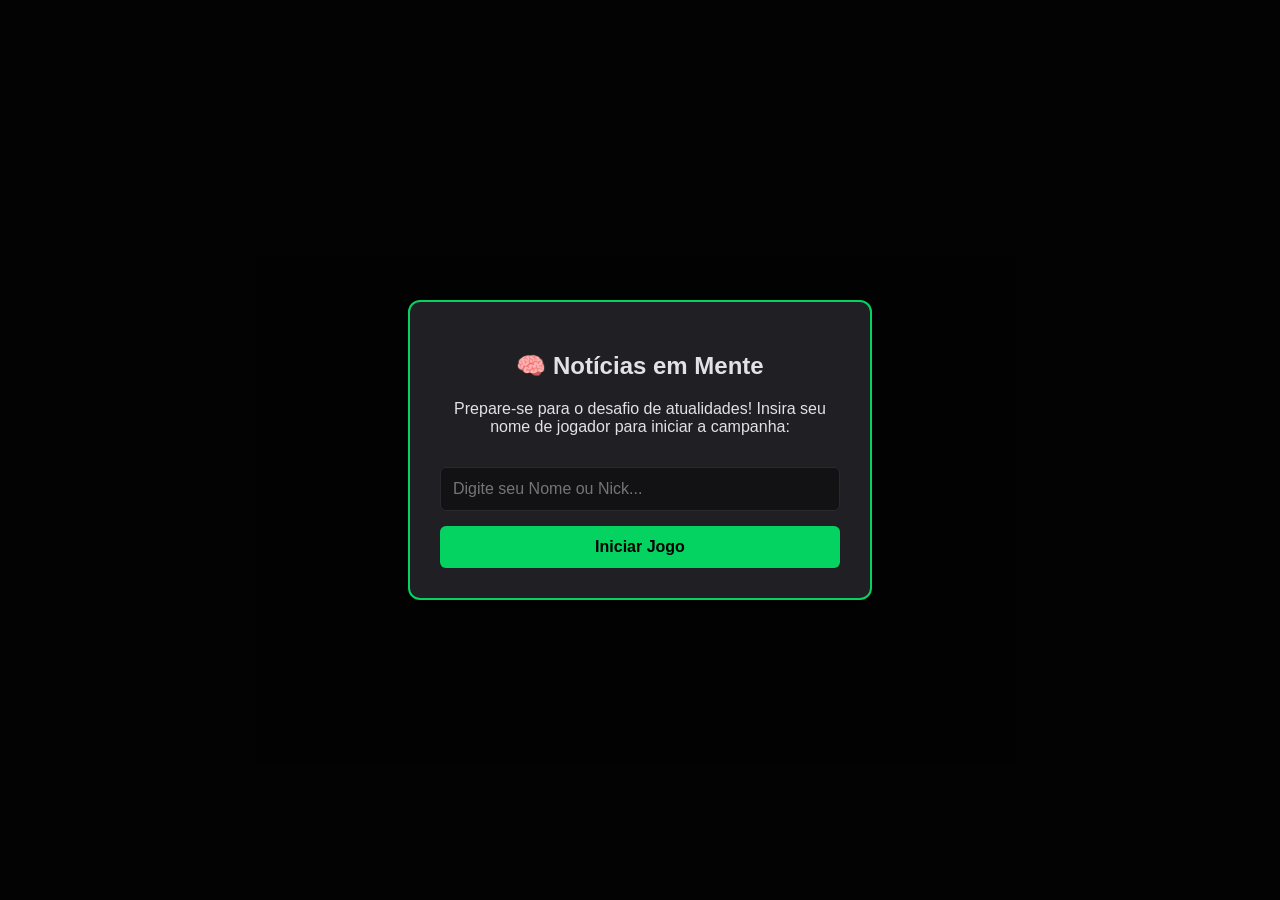
<file: jogo-da-memoria/index.html>
<!DOCTYPE html>
<html lang="pt-br">
<head>
    <meta charset="UTF-8">
    <meta name="viewport" content="width=device-width, initial-scale=1.0, maximum-scale=1.0, user-scalable=no">
    <title>Notícias em Mente - Arcade</title>
    <link rel="stylesheet" href="style.css">
</head>
<body>
    <!-- Tela de Login Inicial -->
    <div id="login-screen" class="modal-overlay">
        <div class="modal-box">
            <h2>🧠 Notícias em Mente</h2>
            <p>Prepare-se para o desafio de atualidades! Insira seu nome de jogador para iniciar a campanha:</p>
            <input type="text" id="username-input" placeholder="Digite seu Nome ou Nick..." maxlength="15">
            <button id="start-campaign-btn">Iniciar Jogo</button>
        </div>
    </div>

    <div class="game-container hidden" id="main-game-container">
        <header>
            <h1>🧠 Notícias em Mente</h1>
            <div class="status-panel">
                <span id="player-display">Jogador: </span>
                <span id="moves-counter">Movimentos: 0</span>
                <span id="current-phase">Fase: 1/3</span>
            </div>
        </header>

        <!-- Tabuleiro -->
        <main class="game-grid" id="game-grid"></main>

        <!-- Ranking -->
        <section class="ranking-container">
            <h2>🏆 Hall da Fama Arcade (Menos Movimentos)</h2>
            <table id="ranking-table">
                <thead>
                    <tr>
                        <th>Posição</th>
                        <th>Nome</th>
                        <th>Pontuação Total</th>
                        <th>Data</th>
                    </tr>
                </thead>
                <tbody id="ranking-body">
                    <!-- Gerado dinamicamente -->
                </tbody>
            </table>
        </section>
    </div>

    <script src="script.js"></script>
</body>
</html>
</file>
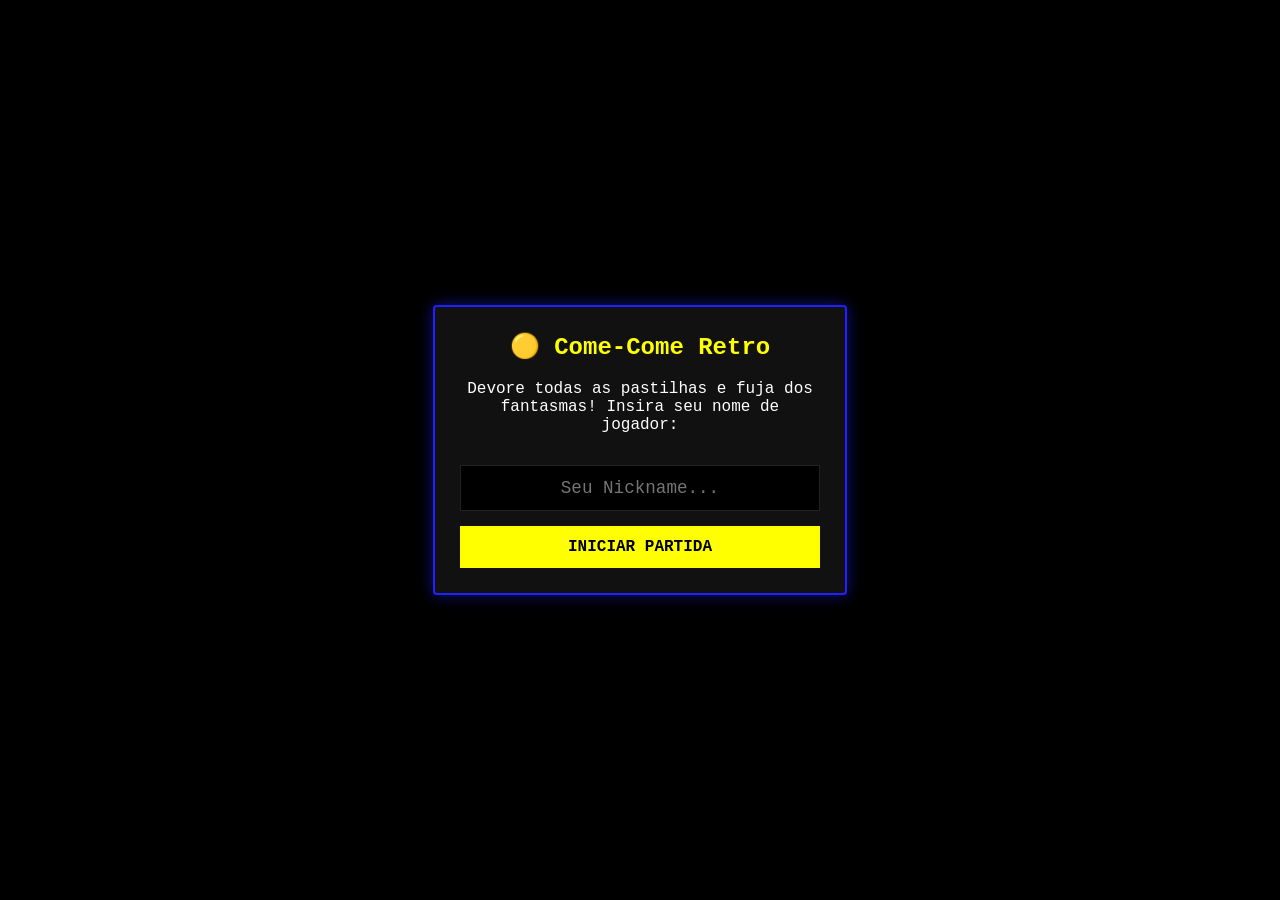
<file: pac-man/index.html>
<!DOCTYPE html>
<html lang="pt-br">
<head>
    <meta charset="UTF-8">
    <meta name="viewport" content="width=device-width, initial-scale=1.0, maximum-scale=1.0, user-scalable=no">
    <title>Come-Come Arcade - Portfólio</title>
    <link rel="stylesheet" href="style.css">
</head>
<body>
    <div id="login-screen" class="modal-overlay">
        <div class="modal-box">
            <h2>🟡 Come-Come Retro</h2>
            <p>Devore todas as pastilhas e fuja dos fantasmas! Insira seu nome de jogador:</p>
            <input type="text" id="username-input" placeholder="Seu Nickname..." maxlength="12">
            <button id="start-game-btn">Iniciar Partida</button>
        </div>
    </div>

    <div class="game-container hidden" id="main-game-container">
        <header>
            <h1>🟡 COME-COME</h1>
            <div class="scoreboard">
                <div>Jogador: <span id="player-name-display">---</span></div>
                <div>Pontos: <span id="score-display">0</span></div>
                <div>Vidas: <span id="lives-display">❤️ ❤️ ❤️</span></div>
            </div>
        </header>

        <div class="arcade-layout">
            <div class="canvas-area">
                <canvas id="game-canvas" width="380" height="380"></canvas>
            </div>

            <div class="mobile-controls">
                <div></div>
                <button class="ctrl-btn" id="ctrl-up">▲</button>
                <div></div>
                <button class="ctrl-btn" id="ctrl-left">◀</button>
                <div class="center-pad">🎮</div>
                <button class="ctrl-btn" id="ctrl-right">▶</button>
                <div></div>
                <button class="ctrl-btn" id="ctrl-down">▼</button>
                <div></div>
            </div>

            <section class="ranking-container">
                <h3>🏆 TOP 5 RECORDES</h3>
                <table>
                    <thead>
                        <tr>
                            <th>Pos</th>
                            <th>Nome</th>
                            <th>Pontos</th>
                        </tr>
                    </thead>
                    <tbody id="ranking-body">
                        </tbody>
                </table>
            </section>
        </div>
    </div>

    <script src="script.js"></script>
</body>
</html>
</file>
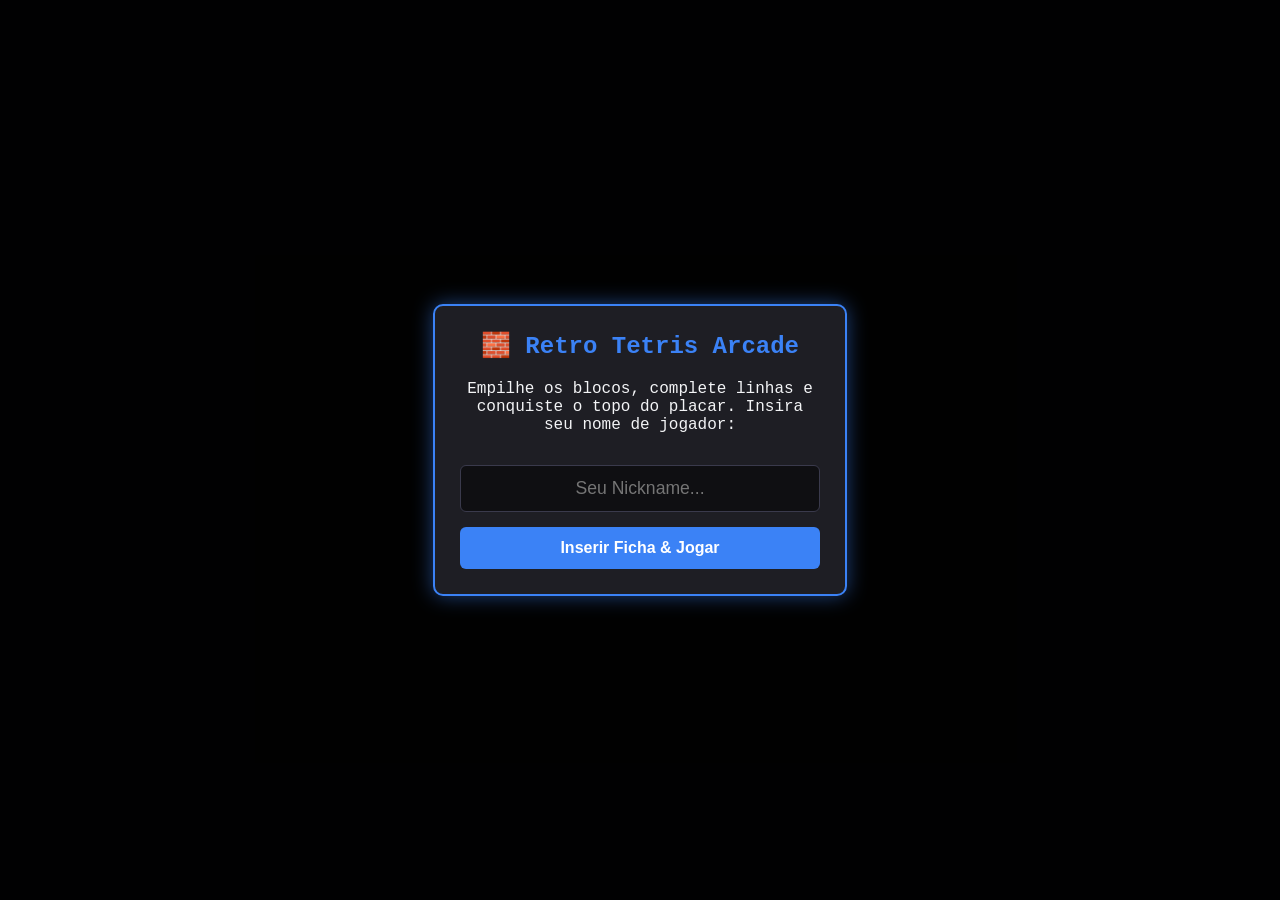
<file: tetris/index.html>
<!DOCTYPE html>
<html lang="pt-br">
<head>
    <meta charset="UTF-8">
    <meta name="viewport" content="width=device-width, initial-scale=1.0, maximum-scale=1.0, user-scalable=no">
    <title>Arcade Tetris - Portfólio</title>
    <link rel="stylesheet" href="style.css">
</head>
<body>
    <!-- Tela de Login Inicial -->
    <div id="login-screen" class="modal-overlay">
        <div class="modal-box">
            <h2>🧱 Retro Tetris Arcade</h2>
            <p>Empilhe os blocos, complete linhas e conquiste o topo do placar. Insira seu nome de jogador:</p>
            <input type="text" id="username-input" placeholder="Seu Nickname..." maxlength="12">
            <button id="start-game-btn">Inserir Ficha & Jogar</button>
        </div>
    </div>

    <!-- Container Principal do Jogo -->
    <div class="game-container hidden" id="main-game-container">
        <header>
            <h1>🧱 TETRIS</h1>
            <div class="scoreboard">
                <div>Jogador: <span id="player-name-display">---</span></div>
                <div>Pontos: <span id="score-display">0</span></div>
                <div>Linhas: <span id="lines-display">0</span></div>
            </div>
        </header>

        <!-- Área Central: Jogo + Ranking -->
        <div class="arcade-layout">
            <div class="canvas-area">
                <canvas id="tetris-canvas" width="240" height="480"></canvas>
            </div>

            <!-- Painel de Controles Touch Interativos (Mobile) -->
            <div class="mobile-controls">
                <button class="ctrl-btn btn-left" id="ctrl-left">◀</button>
                <button class="ctrl-btn btn-rotate" id="ctrl-rotate">🔄</button>
                <button class="ctrl-btn btn-right" id="ctrl-right">▶</button>
                <button class="ctrl-btn btn-down" id="ctrl-down">▼</button>
            </div>

            <!-- Placar de Líderes -->
            <section class="ranking-container">
                <h3>🏆 TOP 5 RECORDES</h3>
                <table>
                    <thead>
                        <tr>
                            <th>Pos</th>
                            <th>Nome</th>
                            <th>Pontos</th>
                        </tr>
                    </thead>
                    <tbody id="ranking-body">
                        <!-- Inserido dinamicamente -->
                    </tbody>
                </table>
            </section>
        </div>
    </div>

    <script src="script.js"></script>
</body>
</html>
</file>
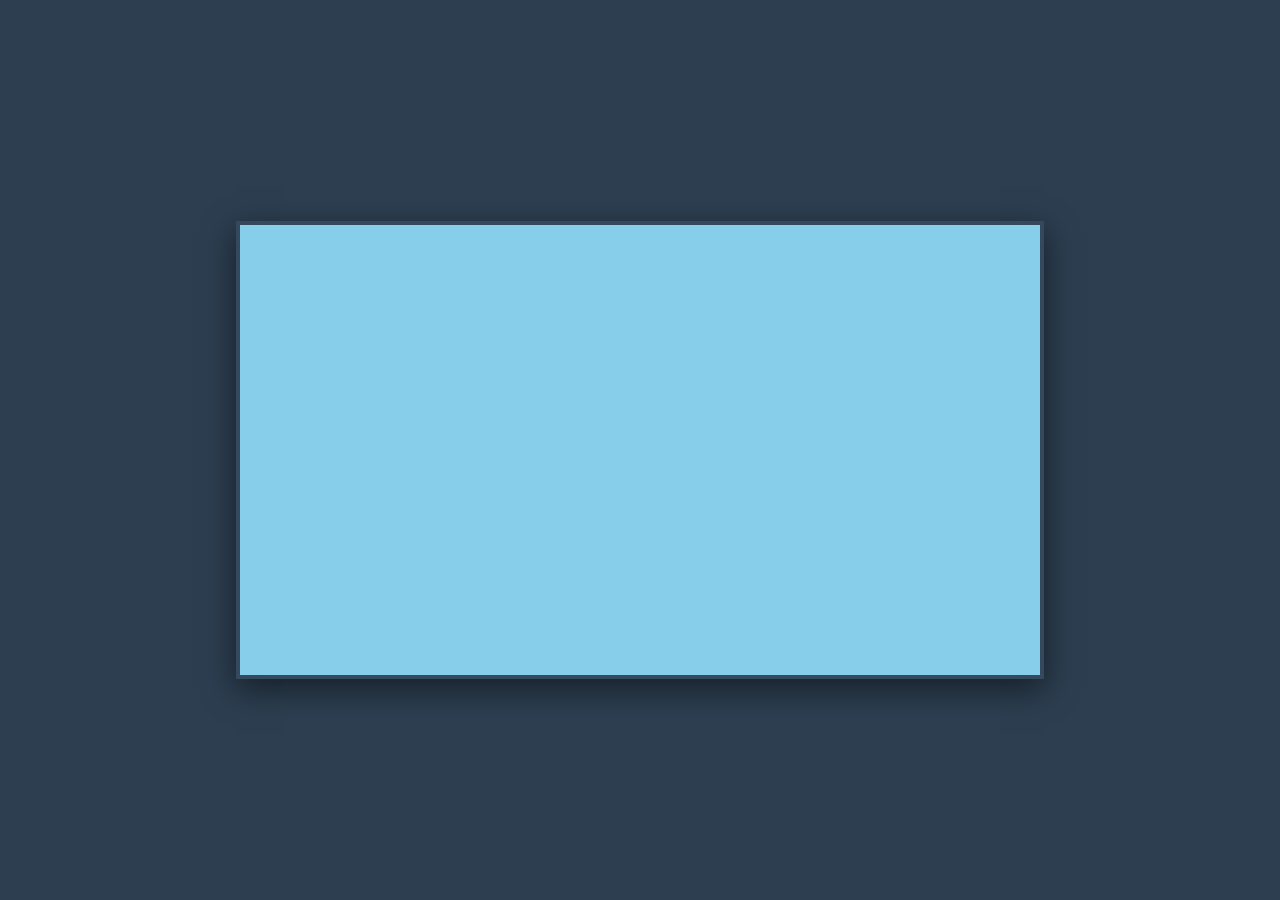
<file: worms/index.html>
<!DOCTYPE html>
<html lang="pt-br">
<head>
    <meta charset="UTF-8">
    <meta name="viewport" content="width=device-width, initial-scale=1.0">
    <title>Worms 2D Clone</title>
    <style>
        body {
            margin: 0;
            padding: 0;
            background-color: #2c3e50;
            display: flex;
            justify-content: center;
            align-items: center;
            height: 100vh;
            font-family: sans-serif;
        }
        canvas {
            border: 4px solid #34495e;
            background-color: #87CEEB;
            box-shadow: 0 10px 30px rgba(0,0,0,0.5);
        }
    </style>
</head>
<body>

    <canvas id="gameCanvas" width="800" height="450"></canvas>

    <script type="module" src="./src/game.js"></script>

</body>
</html>
</file>
<file: jogo-da-memoria/style.css>
/* Definições de Reset e Fundo */
body {
    margin: 0;
    padding: 20px;
    background-color: #121214;
    color: #e1e1e6;
    font-family: Arial, sans-serif;
    display: flex;
    justify-content: center;
    box-sizing: border-box;
}

.hidden {
    display: none !important;
}

/* Modais e Telas de Login */
.modal-overlay {
    position: fixed;
    top: 0; left: 0; right: 0; bottom: 0;
    background: rgba(0, 0, 0, 0.85);
    display: flex;
    justify-content: center;
    align-items: center;
    z-index: 10;
}

.modal-box {
    background: #202024;
    padding: 30px;
    border-radius: 12px;
    text-align: center;
    max-width: 400px;
    width: 90%;
    box-shadow: 0 10px 25px rgba(0,0,0,0.5);
    border: 2px solid #04d361;
}

.modal-box input {
    width: 100%;
    padding: 12px;
    margin: 15px 0;
    border-radius: 6px;
    border: 1px solid #29292e;
    background: #121214;
    color: #fff;
    box-sizing: border-box;
    font-size: 1rem;
}

.modal-box button {
    width: 100%;
    background: #04d361;
    color: #000;
    font-weight: bold;
}

/* Painel Principal do Jogo */
.game-container {
    width: 100%;
    max-width: 500px;
    display: flex;
    flex-direction: column;
    gap: 20px;
}

header h1 {
    text-align: center;
    color: #04d361;
    margin: 0 0 10px 0;
}

.status-panel {
    display: flex;
    justify-content: space-between;
    background: #202024;
    padding: 12px;
    border-radius: 8px;
    font-size: 0.95rem;
    font-weight: bold;
}

/* O TABULEIRO (Corrige o bug da imagem verticalizada) */
.game-grid {
    display: grid;
    gap: 12px;
    background: #202024;
    padding: 15px;
    border-radius: 12px;
    width: 100%;
    box-sizing: border-box;
}

.grid-4 {
    grid-template-columns: repeat(4, 1fr);
}

/* Estilo das Cartas */
.card {
    aspect-ratio: 1 / 1;
    background-color: #29292e;
    border-radius: 8px;
    cursor: pointer;
    display: flex;
    align-items: center;
    justify-content: center;
    font-weight: bold;
    user-select: none;
    transition: transform 0.2s;
    border: 1px solid #323238;
}

.card .front { display: none; font-size: 1.2rem; }
.card .back { display: block; font-size: 1.5rem; color: #a8a8b3; }

.card.flipped {
    background-color: #e1e1e6;
    color: #121214;
}
.card.flipped .front { display: block; }
.card.flipped .back { display: none; }

/* Tabela de Ranking */
.ranking-container {
    background: #202024;
    padding: 15px;
    border-radius: 12px;
}

.ranking-container h2 {
    font-size: 1.1rem;
    color: #ffd43b;
    text-align: center;
    margin-top: 0;
}

table {
    width: 100%;
    border-collapse: collapse;
}

th, td {
    padding: 10px 8px;
    text-align: left;
    font-size: 0.9rem;
    border-bottom: 1px solid #29292e;
}

th { color: #8d8d99; text-transform: uppercase; }
button {
    padding: 12px;
    border-radius: 6px;
    border: none;
    cursor: pointer;
    font-size: 1rem;
}
</file>
<file: pac-man/style.css>
body {
    margin: 0;
    padding: 10px;
    background-color: #000000;
    color: #ffffff;
    font-family: 'Courier New', Courier, monospace;
    display: flex;
    justify-content: center;
    box-sizing: border-box;
}

.hidden {
    display: none !important;
}

/* Telas Modais e Formulários */
.modal-overlay {
    position: fixed;
    top: 0; left: 0; right: 0; bottom: 0;
    background: rgba(0, 0, 0, 0.95);
    display: flex;
    justify-content: center;
    align-items: center;
    z-index: 10;
}

.modal-box {
    background: #111111;
    padding: 25px;
    border-radius: 4px;
    text-align: center;
    max-width: 360px;
    width: 90%;
    border: 2px solid #2121ff;
    box-shadow: 0 0 15px rgba(33, 33, 255, 0.5);
}

.modal-box h2 { color: #ffff00; margin-top: 0; font-size: 1.5rem; }

.modal-box input {
    width: 100%;
    padding: 12px;
    margin: 15px 0;
    border: 1px solid #222222;
    background: #000000;
    color: #fff;
    box-sizing: border-box;
    text-align: center;
    font-size: 1.1rem;
    font-family: 'Courier New', Courier, monospace;
}

.modal-box button {
    width: 100%;
    background: #ffff00;
    color: #000;
    font-weight: bold;
    border: none;
    padding: 12px;
    cursor: pointer;
    font-size: 1rem;
    font-family: 'Courier New', Courier, monospace;
    text-transform: uppercase;
}

/* Painel de Controle Principal */
.game-container {
    width: 100%;
    max-width: 460px;
    display: flex;
    flex-direction: column;
    align-items: center;
    gap: 8px;
}

header {
    width: 100%;
    text-align: center;
}

header h1 {
    color: #ffff00;
    margin: 5px 0;
    font-size: 2rem;
    letter-spacing: 2px;
}

.scoreboard {
    width: 100%;
    background: #000000;
    padding: 8px;
    display: flex;
    justify-content: space-between;
    font-size: 0.9rem;
    box-sizing: border-box;
    border-bottom: 2px dashed #222222;
}

.arcade-layout {
    display: flex;
    flex-direction: column;
    align-items: center;
    width: 100%;
    gap: 10px;
}

/* Labirinto do Canvas */
.canvas-area {
    border: 4px solid #2121ff;
    background: #000;
    box-shadow: 0 0 20px rgba(33, 33, 255, 0.3);
}

canvas {
    display: block;
    max-height: 62vh;
    max-width: 100%;
}

/* Controle Virtual em Formato de Cruz (Mobile) */
.mobile-controls {
    display: grid;
    grid-template-columns: repeat(3, 1fr);
    grid-template-rows: repeat(3, 1fr);
    gap: 6px;
    width: 150px;
    height: 150px;
    margin: 5px 0;
}

.ctrl-btn {
    background: #111111;
    border: 2px solid #222222;
    color: #ffff00;
    font-size: 1.2rem;
    cursor: pointer;
    display: flex;
    align-items: center;
    justify-content: center;
    user-select: none;
    -webkit-user-select: none;
}

.ctrl-btn:active {
    background: #2121ff;
    color: #fff;
}

.center-pad {
    display: flex;
    align-items: center;
    justify-content: center;
    font-size: 1rem;
    color: #555;
}

/* Ranking de Líderes */
.ranking-container {
    width: 100%;
    background: #111111;
    padding: 10px;
    border: 1px solid #222222;
    box-sizing: border-box;
}

.ranking-container h3 {
    margin: 0 0 6px 0;
    color: #00ff00;
    text-align: center;
    font-size: 0.9rem;
}

table {
    width: 100%;
    border-collapse: collapse;
    font-size: 0.8rem;
}

th, td {
    padding: 5px;
    text-align: left;
    border-bottom: 1px solid #222222;
}

th { color: #555555; }
</file>
<file: tetris/style.css>
body {
    margin: 0;
    padding: 10px;
    background-color: #0f0f12;
    color: #f3f4f6;
    font-family: 'Courier New', Courier, monospace;
    display: flex;
    justify-content: center;
    box-sizing: border-box;
}

.hidden {
    display: none !important;
}

/* Modais e Login */
.modal-overlay {
    position: fixed;
    top: 0; left: 0; right: 0; bottom: 0;
    background: rgba(0, 0, 0, 0.9);
    display: flex;
    justify-content: center;
    align-items: center;
    z-index: 10;
}

.modal-box {
    background: #1e1e24;
    padding: 25px;
    border-radius: 10px;
    text-align: center;
    max-width: 360px;
    width: 90%;
    border: 2px solid #3b82f6;
    box-shadow: 0 0 20px rgba(59, 130, 246, 0.5);
}

.modal-box h2 { color: #3b82f6; margin-top: 0; }

.modal-box input {
    width: 100%;
    padding: 12px;
    margin: 15px 0;
    border-radius: 6px;
    border: 1px solid #3a3a4c;
    background: #0f0f12;
    color: #fff;
    box-sizing: border-box;
    text-align: center;
    font-size: 1.1rem;
}

.modal-box button {
    width: 100%;
    background: #3b82f6;
    color: white;
    font-weight: bold;
    border: none;
    padding: 12px;
    border-radius: 6px;
    cursor: pointer;
    font-size: 1rem;
}

/* Container do Jogo */
.game-container {
    width: 100%;
    max-width: 450px;
    display: flex;
    flex-direction: column;
    align-items: center;
    gap: 10px;
}

h1 {
    color: #f59e0b;
    margin: 5px 0;
    text-shadow: 0 0 8px rgba(245, 158, 11, 0.5);
}

.scoreboard {
    width: 100%;
    background: #1e1e24;
    padding: 10px;
    border-radius: 6px;
    display: flex;
    justify-content: space-between;
    font-size: 0.85rem;
    border: 1px solid #3a3a4c;
}

.arcade-layout {
    display: flex;
    flex-direction: column;
    align-items: center;
    width: 100%;
    gap: 15px;
}

/* Área do Canvas */
.canvas-area {
    border: 4px solid #3a3a4c;
    background: #000;
    box-shadow: 0 0 15px rgba(0, 0, 0, 0.7);
    display: flex;
}

canvas {
    display: block;
    max-height: 65vh;
    max-width: 100%;
}

/* Controles Virtuais para Celular */
.mobile-controls {
    display: grid;
    grid-template-columns: repeat(4, 1fr);
    gap: 10px;
    width: 100%;
    max-width: 300px;
}

.ctrl-btn {
    background: #27273a;
    border: 1px solid #4b5563;
    color: #fff;
    padding: 15px 0;
    font-size: 1.2rem;
    border-radius: 8px;
    cursor: pointer;
    user-select: none;
    -webkit-user-select: none;
}

.ctrl-btn:active {
    background: #3b82f6;
}

/* Tabela de Ranking */
.ranking-container {
    width: 100%;
    background: #1e1e24;
    padding: 12px;
    border-radius: 6px;
    border: 1px solid #3a3a4c;
}

.ranking-container h3 {
    margin: 0 0 8px 0;
    color: #10b981;
    text-align: center;
    font-size: 0.9rem;
}

table {
    width: 100%;
    border-collapse: collapse;
    font-size: 0.8rem;
}

th, td {
    padding: 6px;
    text-align: left;
    border-bottom: 1px solid #27273a;
}

th { color: #9ca3af; }
</file>
